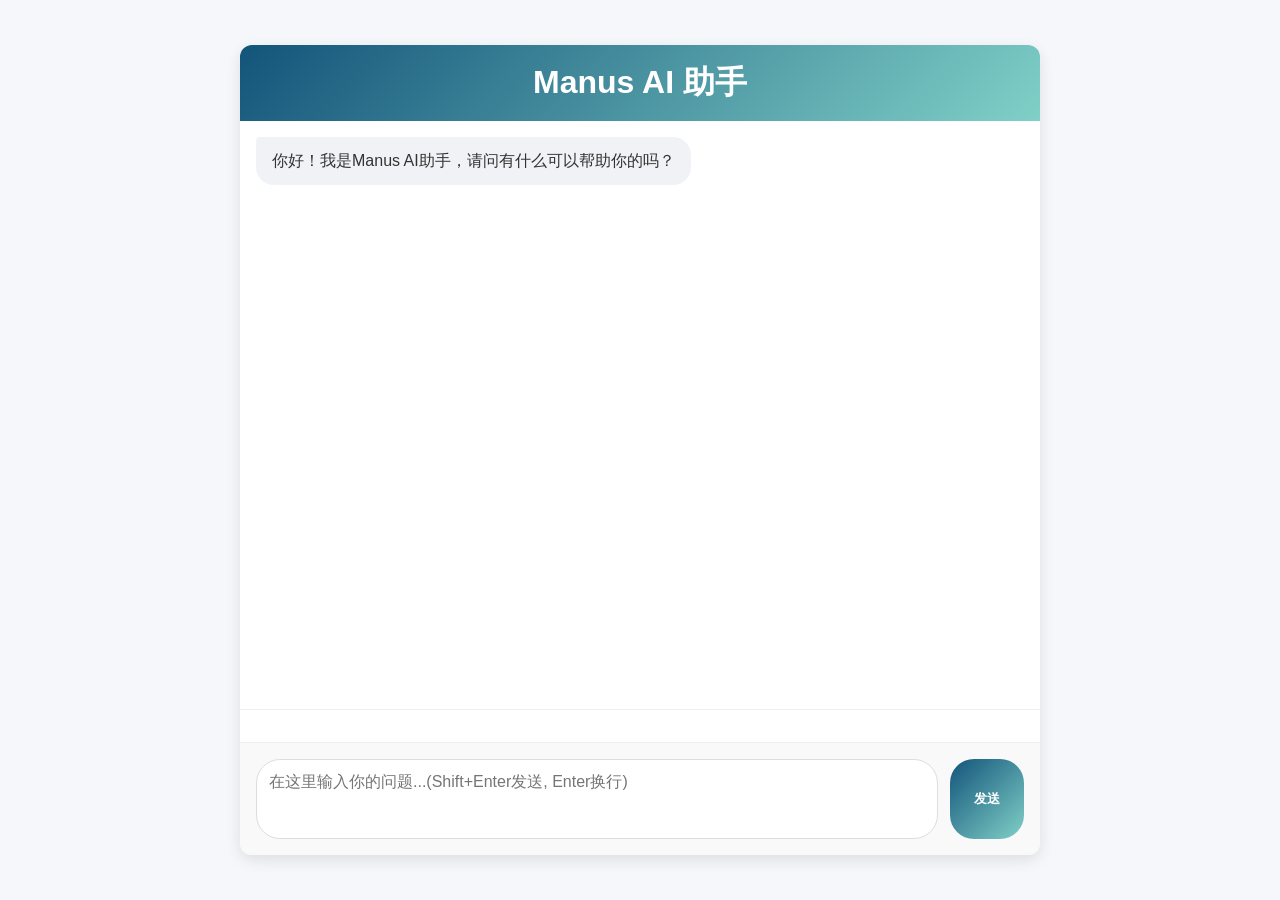
<file: community/openmanus/src/main/resources/static/index.html>
<!DOCTYPE html>
<html lang="zh-CN">
<head>
    <meta charset="UTF-8">
    <meta name="viewport" content="width=device-width, initial-scale=1.0">
    <title>Manus AI 助手</title>
    <link rel="stylesheet" href="css/main.css">
</head>
<body>
    <div class="chat-container">
        <div class="chat-header">
            <h1>Manus AI 助手</h1>
        </div>
        
        <div class="chat-messages" id="chat-messages"></div>
        
        <div class="plan-status" id="plan-status">
            <div class="status-hidden" id="status-container">
                <h3>当前计划状态</h3>
                <div class="status-details">
                    <p><strong>计划ID:</strong> <span id="plan-id">-</span></p>
                    <div class="progress-summary">
                        <p><strong>进度:</strong> <span id="plan-progress">0</span>% <span id="steps-summary">-</span></p>
                        <div class="progress-bar">
                            <div class="progress" id="progress-bar" style="width: 0%"></div>
                        </div>
                    </div>
                    <div class="steps-container" id="steps-container">
                        <!-- 步骤列表将动态生成 -->
                    </div>
                    <div class="log-container">
                        <p><strong>执行日志:</strong></p>
                        <div class="logs" id="execution-logs">
                            <!-- 日志内容将动态添加 -->
                        </div>
                    </div>
                </div>
            </div>
        </div>
        
        <div class="chat-input">
            <textarea id="user-input" placeholder="在这里输入你的问题...(Shift+Enter发送, Enter换行)" rows="3"></textarea>
            <button id="send-button">发送</button>
        </div>
    </div>

    <script type="module" src="js/main.js"></script>
</body>
</html>
</file>
<file: community/openmanus/src/main/resources/static/css/main.css>
/* 导入基础样式 */
@import 'modules/base.css';
/* 导入布局样式 */
@import 'modules/layout.css';
/* 导入聊天组件样式 */
@import 'modules/chat.css';
/* 导入状态组件样式 */
@import 'modules/status.css';
/* 导入动画效果 */
@import 'modules/animations.css';
</file>
